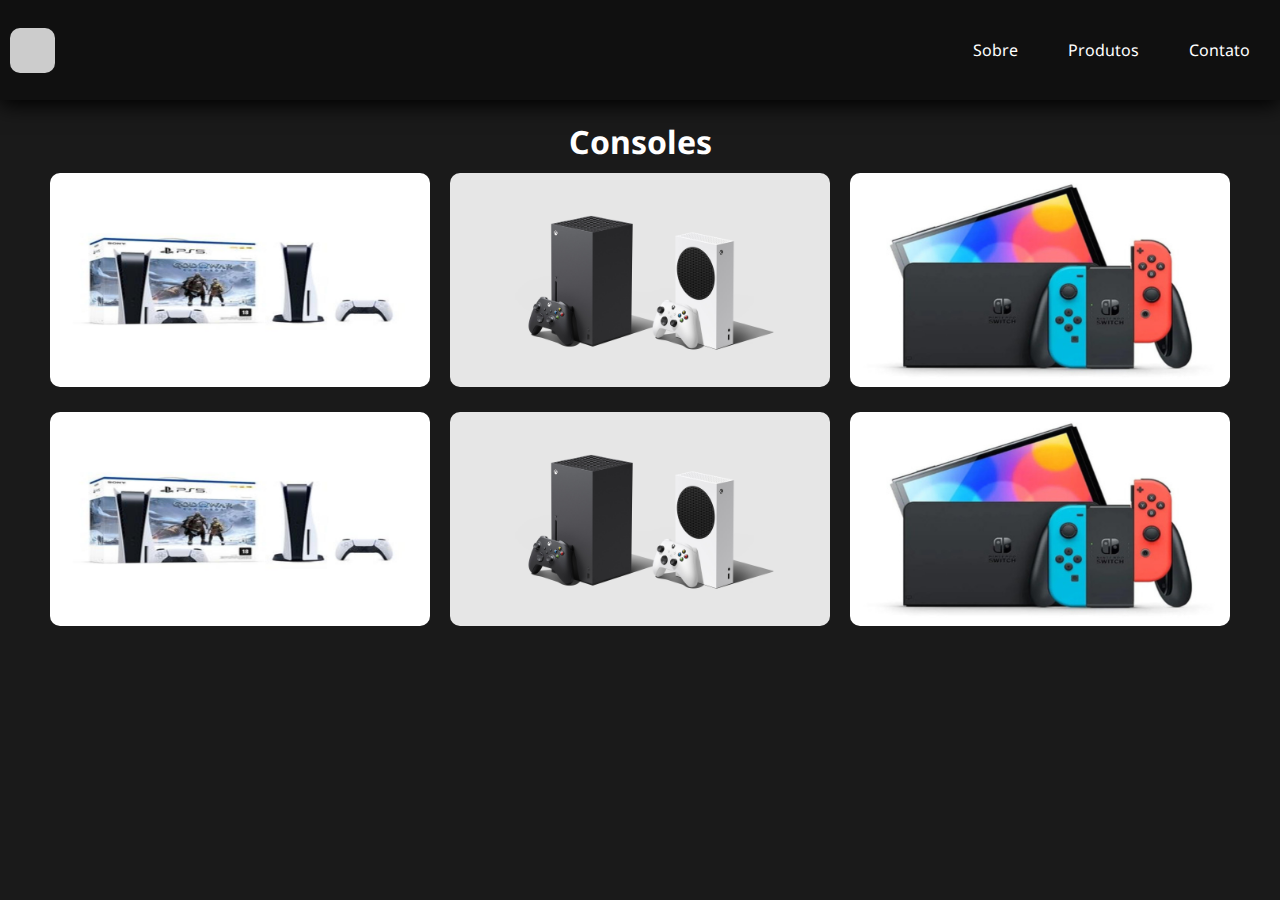
<file: flex/index.html>
<!DOCTYPE html>
<html lang="en">

<head>
  <meta charset="UTF-8">
  <meta http-equiv="X-UA-Compatible" content="IE=edge">
  <meta name="viewport" content="width=device-width, initial-scale=1.0">
  <link rel="stylesheet" href="css/style.css">
  <link rel="preconnect" href="https://fonts.googleapis.com">
  <link rel="preconnect" href="https://fonts.gstatic.com" crossorigin>
  <link href="https://fonts.googleapis.com/css2?family=Azeret+Mono:wght@900&family=Noto+Sans:wght@300&display=swap" rel="stylesheet">
  <title>Document</title>
</head>

<body>
  <header>
    <div class="logo"></div>
    <ul class="menu">
      <li><a href="#">Sobre</a></li>
      <li><a href="#">Produtos</a></li>
      <li><a href="#">Contato</a></li>
    </ul>
  </header>
  <h1>Consoles</h1>
  <section class="container">
    <div>
      <img src="img/ps5.jpg" alt="">
    </div>
    <div>
      <img src="img/xobx.jpg" alt="">
    </div>
    <div>
      <img src="img/switch.jpg" alt="">
    </div>
    <div>
      <img src="img/ps5.jpg" alt="">
    </div>
    <div>
      <img src="img/xobx.jpg" alt="">
    </div>
    <div>
      <img src="img/switch.jpg" alt="">
    </div>
  </section>
</body>

</html>
</file>
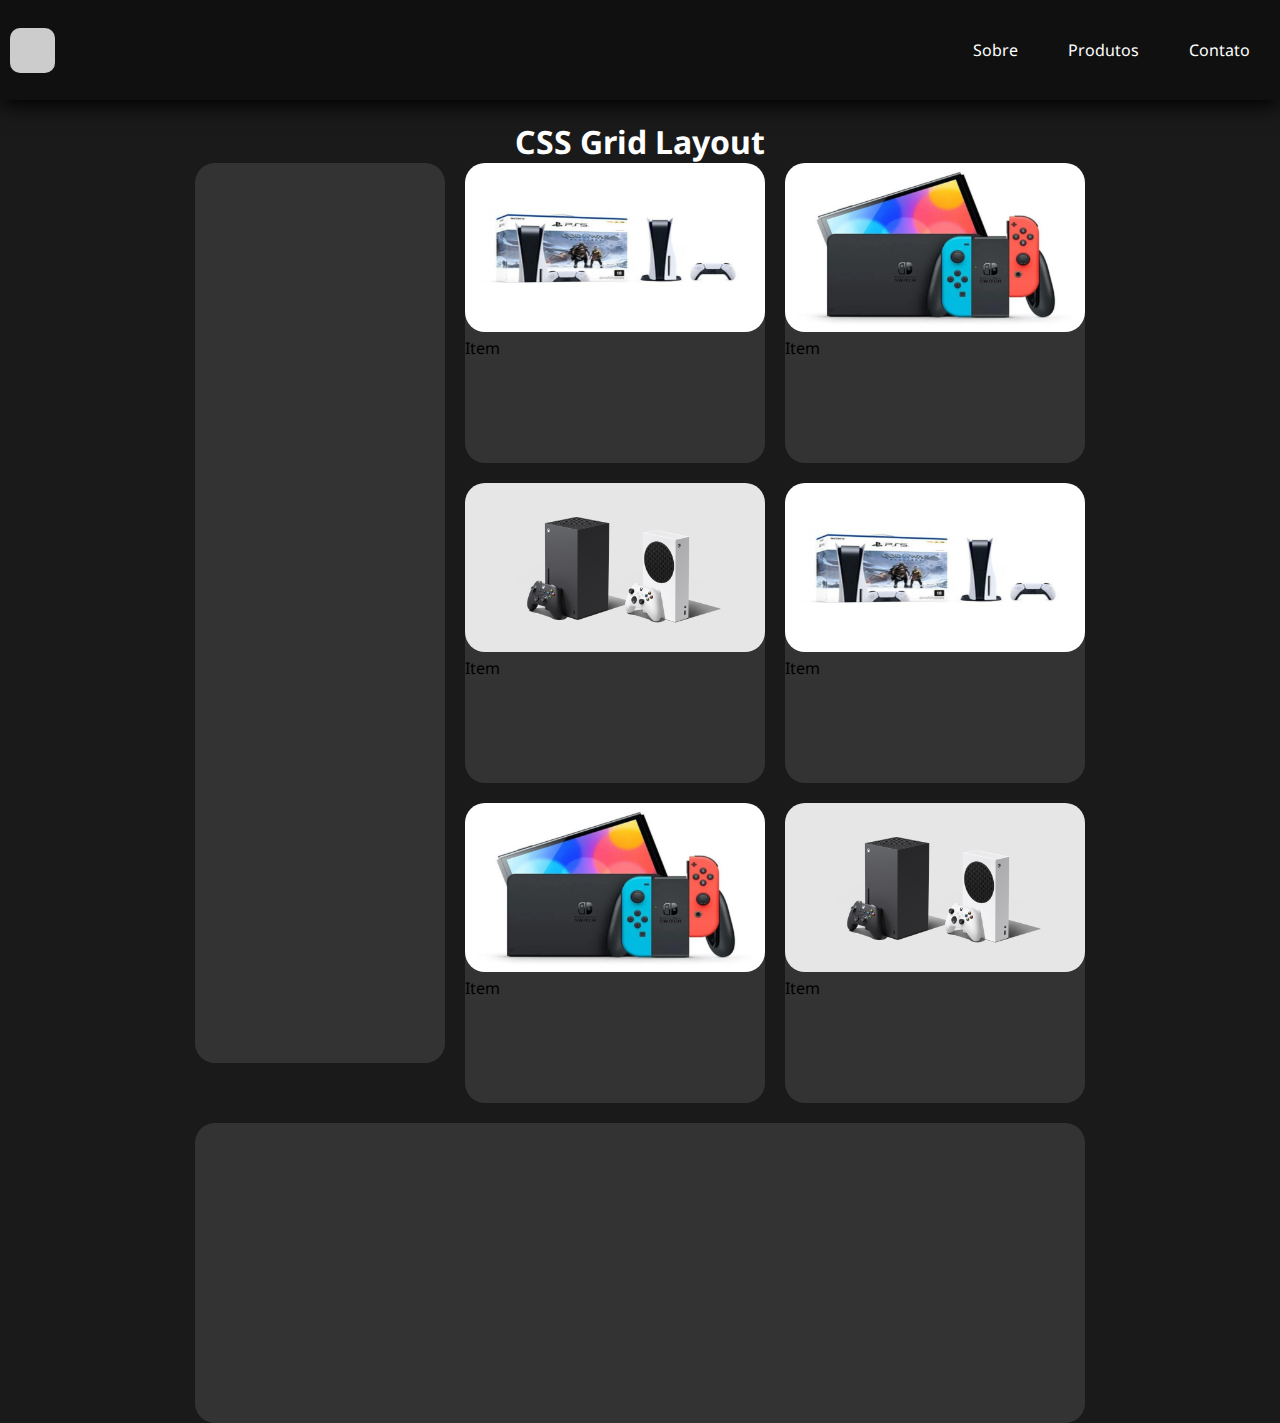
<file: grid/index.html>
<!DOCTYPE html>
<html lang="en">

<head>
  <meta charset="UTF-8">
  <meta http-equiv="X-UA-Compatible" content="IE=edge">
  <meta name="viewport" content="width=device-width, initial-scale=1.0">
  <link rel="stylesheet" href="css/style.css">
  <link rel="preconnect" href="https://fonts.googleapis.com">
  <link rel="preconnect" href="https://fonts.gstatic.com" crossorigin>
  <link href="https://fonts.googleapis.com/css2?family=Azeret+Mono:wght@900&family=Noto+Sans:wght@300&display=swap" rel="stylesheet">
  <title>Document</title>
</head>

<body>
  <header>
    <div class="logo"></div>
    <ul class="menu">
      <li><a href="#">Sobre</a></li>
      <li><a href="#">Produtos</a></li>
      <li><a href="#">Contato</a></li>
    </ul>
  </header>
  <h1>CSS Grid Layout</h1>
  <section class="container">
    <div class="sidenav"></div>
    <div class="item"><img src="img/ps5.jpg" alt="">
      <p>Item</p>
    </div>
    <div class="item"><img src="img/switch.jpg" alt="">
      <p>Item</p>
    </div>
    <div class="item"><img src="img/xobx.jpg" alt="">
      <p>Item</p>
    </div>
    <div class="item"><img src="img/ps5.jpg" alt="">
      <p>Item</p>
    </div>
    <div class="item"><img src="img/switch.jpg" alt="">
      <p>Item</p>
    </div>
    <div class="item"><img src="img/xobx.jpg" alt="">
      <p>Item</p>
    </div>
    <div class="footer"></div>
  </section>

</body>

</html>
</file>
<file: flex/css/style.css>
* {
  padding: 0;
  margin: 0;
  box-sizing: border-box;
  font-family: "Azeret Mono", monospace;
  font-family: "Noto Sans", sans-serif;
}

body {
  width: 100%;
  height: 100vh;
  background-color: #1a1a1a;
}

header {
  width: 100%;
  height: 100px;
  background-color: #101010;
  box-shadow: 0px 5px 20px #000;
  padding: 10px;
  display: flex;
  align-items: center;
  justify-content: space-between;
}

.menu {
  list-style: none;
  display: flex;
  flex-wrap: wrap;
}

.menu li a {
  color: white;
  display: block;
  padding: 10px 20px 10px 20px;
  text-decoration: none;
  border-radius: 10px;
  margin-left: 10px;
}

.menu li a:hover {
  color: white;
  display: block;
  text-decoration: none;
  background-color: #333;
  margin-left: 10px;
}

.logo {
  width: 45px;
  height: 45px;

  border-radius: 10px;

  background-color: #ccc;
}

h1 {
  color: white;
  text-align: center;
  margin-top: 20px;
}
.container {
  max-width: 1200px;
  margin: 0 auto;
  display: flex;
  flex-wrap: wrap;
}

.container div {
  flex: 1 1 300px;

  margin: 10px;
}

img {
  width: 100%;
  border-radius: 10px;
}
</file>
<file: grid/css/style.css>
* {
  padding: 0;
  margin: 0;
  box-sizing: border-box;
  font-family: "Azeret Mono", monospace;
  font-family: "Noto Sans", sans-serif;
}

body {
  width: 100%;
  height: 100vh;
  background-color: #1a1a1a;
}

header {
  width: 100%;
  height: 100px;
  background-color: #101010;
  box-shadow: 0px 5px 20px #000;
  padding: 10px;
  display: flex;
  align-items: center;
  justify-content: space-between;
}

.menu {
  list-style: none;
  display: flex;
  flex-wrap: wrap;
}

.menu li a {
  color: white;
  display: block;
  padding: 10px 20px 10px 20px;
  text-decoration: none;
  border-radius: 10px;
  margin-left: 10px;
}

.menu li a:hover {
  color: white;
  display: block;
  text-decoration: none;
  background-color: #333;
  margin-left: 10px;
}

.logo {
  width: 45px;
  height: 45px;

  border-radius: 10px;

  background-color: #ccc;
}

h1 {
  color: white;
  text-align: center;
  margin-top: 20px;
}

/*CSS Grid */

.container {
  max-width: 1200px;
  margin: 0 auto;
  display: grid;
  grid-gap: 20px;
  padding: 0px 20px 0px 20px;
  justify-content: center;
  grid-template-areas:
    "sidenav item item"
    "sidenav item item"
    "sidenav item item"
    "footer footer footer";
}

img {
  width: 100%;
  border-radius: 20px;
}

.sidenav {
  max-width: 300px;
  min-width: 250px;
  height: 900px;
  background-color: #333;
  border-radius: 20px;

  grid-area: "sidenav";
  grid-row: sidenav;
}

.item {
  max-width: 300px;
  min-width: 250px;
  height: 300px;
  background-color: #333;
  border-radius: 20px;

  grid-area: "item";
}

.footer {
  width: auto;
  height: 300px;
  background-color: #333;
  border-radius: 20px;

  grid-area: "footer";
  grid-column: footer;
}

@media (max-width: 820px) {
  .container {
    grid-template-areas:
      "sidenav item"
      "sidenav item"
      "sidenav item"
      "sidenav item"
      "sidenav item"
      "sidenav item"
      "footer footer";
  }
}

@media (max-width: 520px) {
  .sidenav {
    height: 200px;
  }

  .container {
    grid-template-areas:
      "sidenav"
      "item"
      "item"
      "item"
      "item"
      "item"
      "item"
      "footer";
  }
}
</file>
